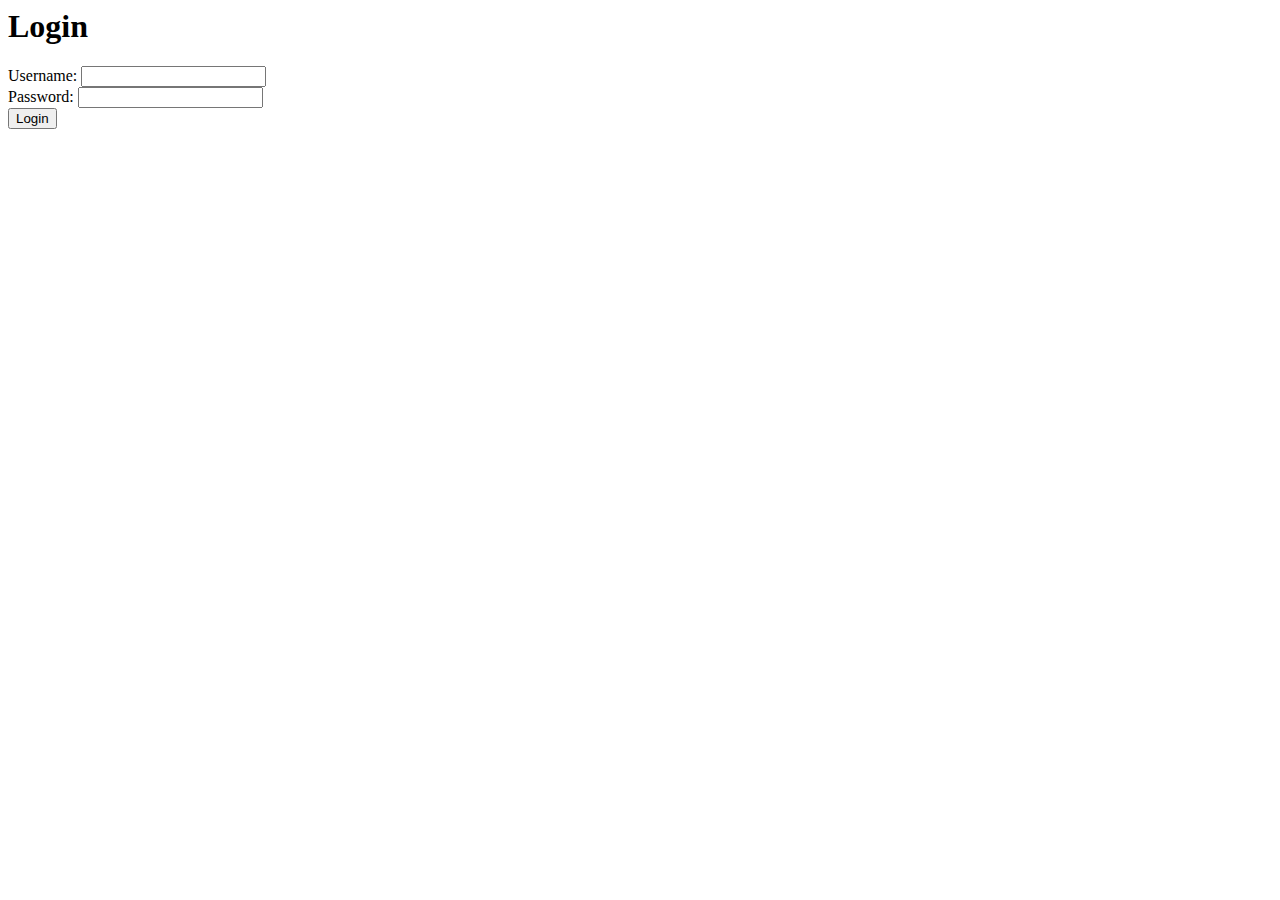
<file: www/login.html>
<html><body>
<h1>Login</h1>
<form method="POST" action="/login">
  Username: <input name="username" type="text"><br>
  Password: <input name="password" type="password"><br>
  <input type="submit" value="Login">
</form>
</body></html>
</file>
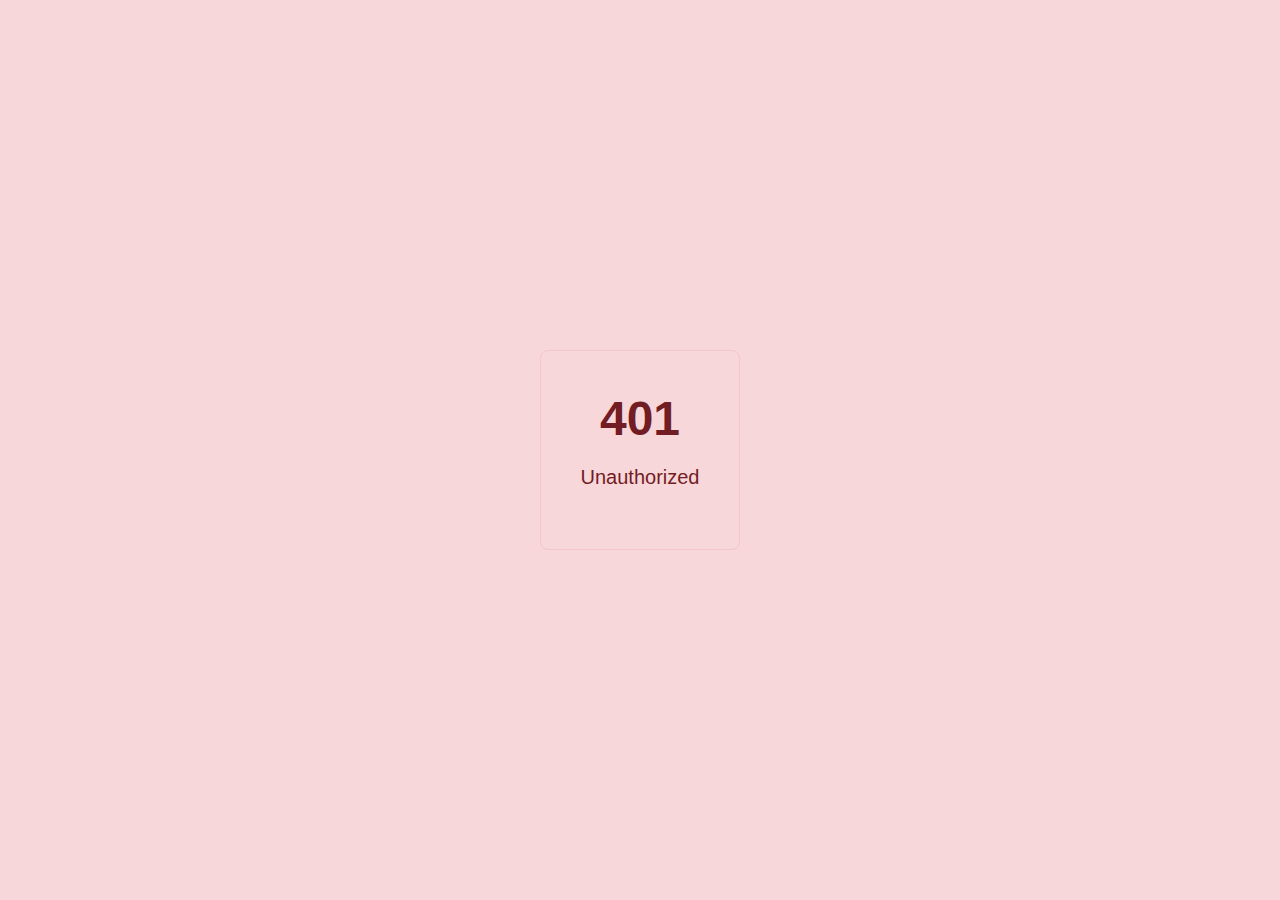
<file: www/unAuthorized.html>
<!DOCTYPE html>
<html lang="en">
<head>
    <meta charset="UTF-8">
    <title>401 Unauthorized</title>
    <style>
        body {
            font-family: Arial, sans-serif;
            background-color: #f8d7da;
            color: #721c24;
            display: flex;
            justify-content: center;
            align-items: center;
            height: 100vh;
            margin: 0;
        }
        .container {
            text-align: center;
            border: 1px solid #f5c6cb;
            background-color: #f8d7da;
            padding: 40px;
            border-radius: 8px;
        }
        h1 {
            font-size: 48px;
            margin: 0 0 20px 0;
        }
        p {
            font-size: 20px;
        }
    </style>
</head>
<body>
    <div class="container">
        <h1>401</h1>
        <p>Unauthorized</p>
    </div>
</body>
</html>
</file>
